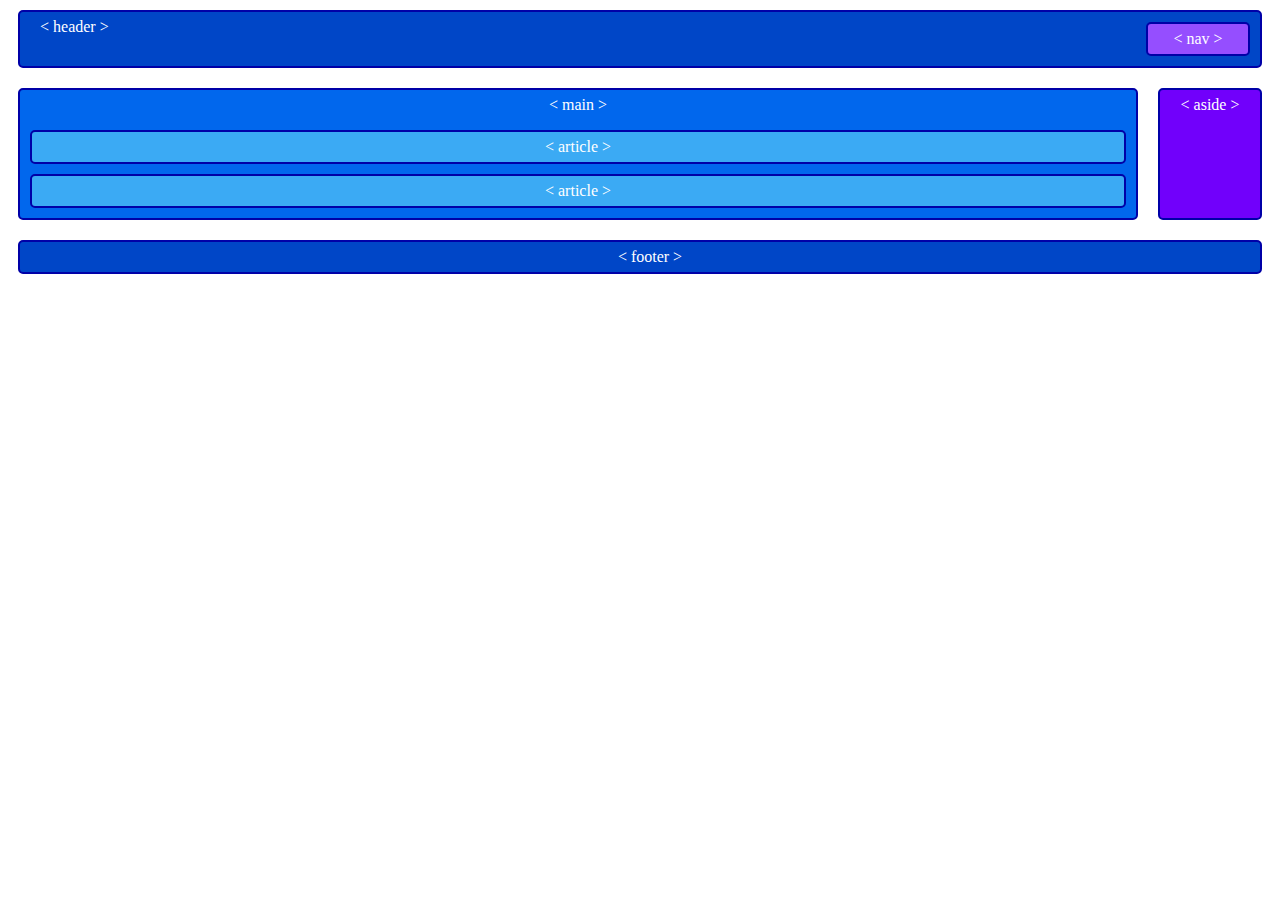
<file: html5.html>
<html>
    <head>
        <style>
            aside, header, nav,main, article,footer{
                text-align: center;
                padding: auto;
                border: 2px solid rgb(0, 0, 167);
                border-radius: 5px;
                margin: 10px;
                line-height: 30px;
                color: white;
            }
            header, footer{
                background-color: rgb(0, 70, 199);
                color: white;
                padding-left: 20px;
            }
            header{
                display: flex;
                justify-content: space-between;
            }
            main{
                background-color: rgb(1, 103, 237);
                flex-grow: 4;
            }
            article{
                background-color: rgb(59, 170, 244);
            }
            nav{
                background-color: rgb(149, 78, 255);
                width: 100px;
            }

            .wrapper-hor{
                display: flex;
                flex-direction: row;
            }
            aside{
                background-color: rgb(113, 0, 251);
                width: 100px;
            }
        </style>
    </head>
    <body>
        <header>
           &lt; header &gt;
           <nav>&lt; nav &gt;</nav>
        </header>
        <div class="wrapper-hor">
            <main>
                &lt; main &gt;
                <div class="wrapper-ver">
                    <article>&lt; article &gt;</article> 
                    <article>&lt; article &gt;</article>
                </div>
            </main>
            <aside>
                &lt; aside &gt;
            </aside>
        </div>
        <footer>
            &lt; footer &gt;
        </footer>
    </body>
</html>
</file>
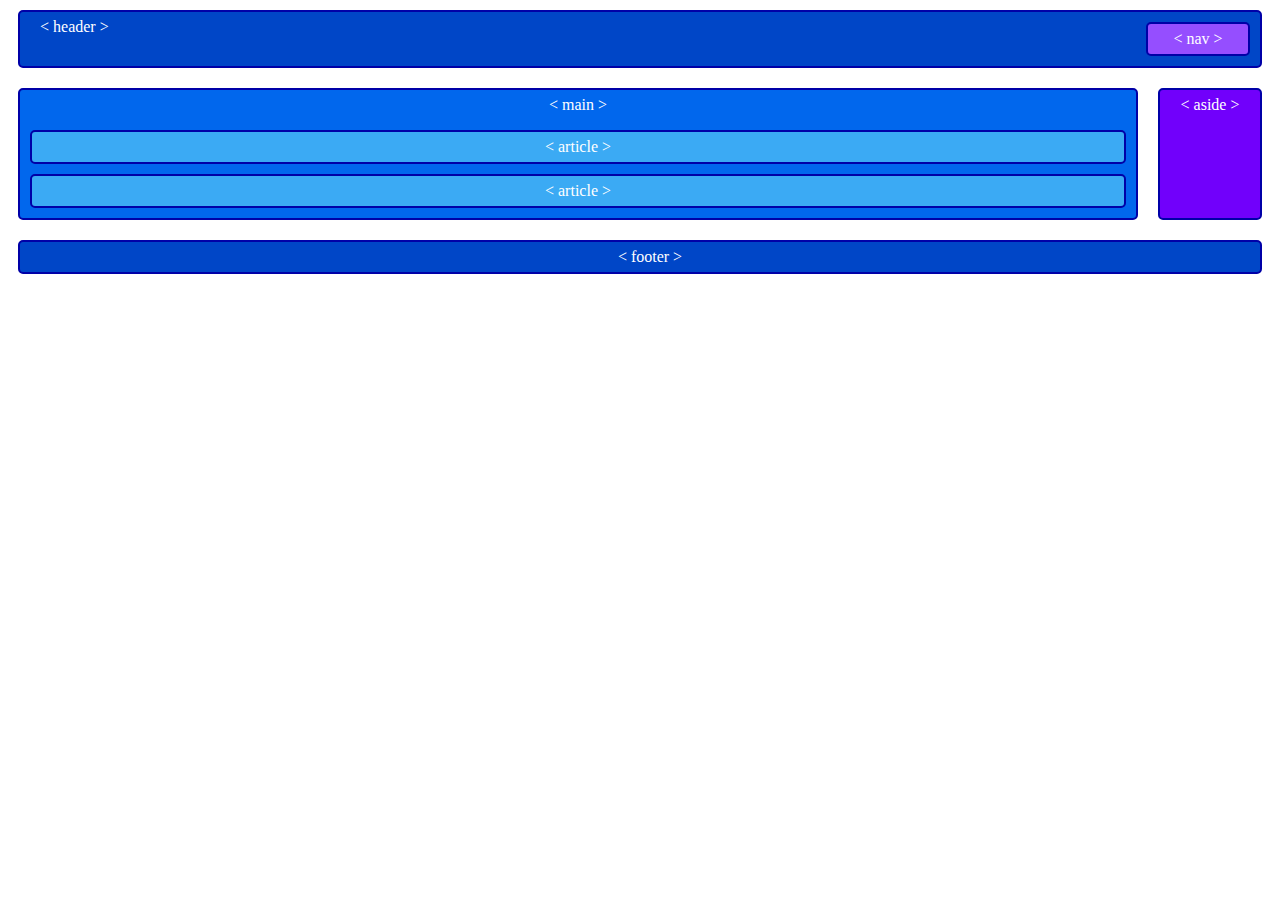
<file: study/HTML5.html>
<html>
    <head>
        <style>
            aside, header, nav,main, article,footer{
                text-align: center;
                padding: auto;
                border: 2px solid rgb(0, 0, 167);
                border-radius: 5px;
                margin: 10px;
                line-height: 30px;
                color: white;
            }
            header, footer{
                background-color: rgb(0, 70, 199);
                color: white;
                padding-left: 20px;
            }
            header{
                display: flex;
                justify-content: space-between;
            }
            main{
                background-color: rgb(1, 103, 237);
                flex-grow: 4;
            }
            article{
                background-color: rgb(59, 170, 244);
            }
            nav{
                background-color: rgb(149, 78, 255);
                width: 100px;
            }

            .wrapper-hor{
                display: flex;
                flex-direction: row;
            }
            aside{
                background-color: rgb(113, 0, 251);
                width: 100px;
            }
        </style>
    </head>
    <body>
        <header>
           &lt; header &gt;
           <nav>&lt; nav &gt;</nav>
        </header>
        <div class="wrapper-hor">
            <main>
                &lt; main &gt;
                <div class="wrapper-ver">
                    <article>&lt; article &gt;</article> 
                    <article>&lt; article &gt;</article>
                </div>
            </main>
            <aside>
                &lt; aside &gt;
            </aside>
        </div>
        <footer>
            &lt; footer &gt;
        </footer>
    </body>
</html>
</file>
